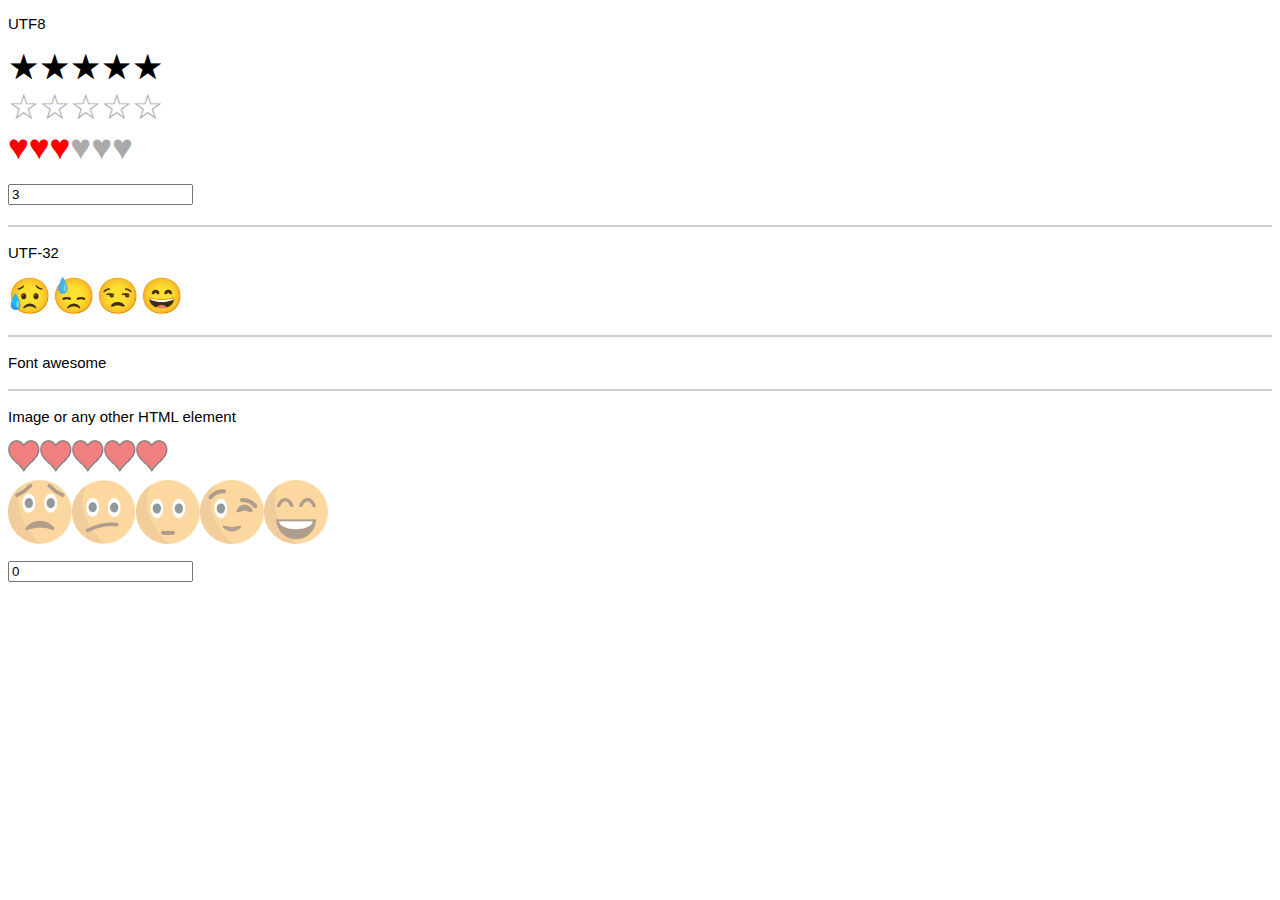
<file: library/rater/index.html>
<!DOCTYPE html>
<html lang="en">
<head>
    <meta charset="UTF-8">
    <title>Example</title>
    <link rel="stylesheet" href="https://maxcdn.bootstrapcdn.com/font-awesome/4.3.0/css/font-awesome.min.css">

    <script src="http://code.jquery.com/jquery-1.11.3.min.js" charset="utf-8"></script>
    <script src="rater.js" charset="utf-8"></script>
    <script>
        $(document).ready(function(){
            var options = {
                max_value: 6,
                step_size: 0.5,
                selected_symbol_type: 'hearts',
                url: 'http://localhost/test.php',
                initial_value: 3,
                update_input_field_name: $("#input2"),
            }
            $(".rate").rate();

            $(".rate").rate("setFace", 5, '😊');
            $(".rate").rate("setFace", 1, '😒');

            $(".rate2").rate(options);

            $(".rate2").on("change", function(ev, data){
                console.log(data.from, data.to);
            });

            $(".rate2").on("updateError", function(ev, jxhr, msg, err){
                console.log("This is a custom error event");
            });

            $(".rate2").rate("setAdditionalData", {id: 42});
            $(".rate2").on("updateSuccess", function(ev, data){
                console.log(data);
            });

            var options3 = {
                selected_symbol_type: 'utf8_emoticons',
                max_value: 4,
                step_size: 1,
                convert_to_utf8: true,
                only_select_one_symbol: true,
            };
            $("#rate3").rate(options3);

            setTimeout(function(){
                $("#rate4").rate({
                    selected_symbol_type: 'fontawesome_beer',
                    max_value: 5,
                    step_size: 0.25,
                });

                $("#rate6").rate({
                    selected_symbol_type: 'fontawesome_star',
                    max_value: 5,
                    step_size: 0.25,
                });
            }, 2000);

            $("#rate5").rate({
                selected_symbol_type: 'image',
                max_value: 5,
                step_size: 1,
                symbols: {
                    image: {
                        base: '<div class="im">&nbsp;</div>',
                        hover: '<div class="im">&nbsp;</div>',
                        selected: '<div class="im">&nbsp;</div>',
                    },
                }
            });

            $("#rate7").rate({
                selected_symbol_type: 'image2',
                max_value: 5,
                step_size: 1,
                update_input_field_name: $("#input1"),
                only_select_one_symbol: true,
                symbols:{
                    image2: {
                        base: ['<div style="background-image: url(\'./images/emoji1.png\');" class="im2">&nbsp;</div>',
                               '<div style="background-image: url(\'./images/emoji2.png\');" class="im2">&nbsp;</div>',
                               '<div style="background-image: url(\'./images/emoji3.png\');" class="im2">&nbsp;</div>',
                               '<div style="background-image: url(\'./images/emoji4.png\');" class="im2">&nbsp;</div>',
                               '<div style="background-image: url(\'./images/emoji5.png\');" class="im2">&nbsp;</div>',],
                        hover: ['<div style="background-image: url(\'./images/emoji1.png\');" class="im2">&nbsp;</div>',
                               '<div style="background-image: url(\'./images/emoji2.png\');" class="im2">&nbsp;</div>',
                               '<div style="background-image: url(\'./images/emoji3.png\');" class="im2">&nbsp;</div>',
                               '<div style="background-image: url(\'./images/emoji4.png\');" class="im2">&nbsp;</div>',
                               '<div style="background-image: url(\'./images/emoji5.png\');" class="im2">&nbsp;</div>',],
                        selected: ['<div style="background-image: url(\'./images/emoji1.png\');" class="im2">&nbsp;</div>',
                               '<div style="background-image: url(\'./images/emoji2.png\');" class="im2">&nbsp;</div>',
                               '<div style="background-image: url(\'./images/emoji3.png\');" class="im2">&nbsp;</div>',
                               '<div style="background-image: url(\'./images/emoji4.png\');" class="im2">&nbsp;</div>',
                               '<div style="background-image: url(\'./images/emoji5.png\');" class="im2">&nbsp;</div>',],
                    },
                },
            });
        });
    </script>

    <style>
        body
        {
            font-size: 35px;
            font-family: sans-serif;
        }
        .rate-base-layer
        {
            color: #aaa;
        }
        .rate-hover-layer
        {
            color: orange;
        }
        .rate2
        {
            font-size: 35px;
        }
        .rate2 .rate-hover-layer
        {
            color: pink;
        }
        .rate2 .rate-select-layer
        {
            color: red;
        }
        .im
        {
            background-image: url('./images/heart.gif');
            background-size: 32px 32px;
            background-repeat: no-repeat;
            width: 32px;
            height: 32px;
            display: inline-block;
        }
        .im2
        {
            background-image: url('./images/emoji5.png');
            background-size: 64px 64px;
            background-repeat: no-repeat;
            width: 64px;
            height: 64px;
            display: inline-block;
        }
        #rate5 .rate-base-layer span, #rate7 .rate-base-layer span
        {
            opacity: 0.5;
        }
        hr
        {
            border: 1px solid #ccc;
        }
        p
        {
            font-size: 15px;
        }
    </style>
</head>
<body>
    <p>UTF8</p>
    <div class="rate" data-rate-value=6></div>
    <div class="rate"></div>
    <div class="rate2"></div>
    <input id="input2" type="text">

    <hr>
    <p>UTF-32</p>
    <div id="rate3"></div>

    <hr>
    <p>Font awesome</p>
    <div id="rate4"></div>
    <div id="rate6"></div>

    <hr>
    <p>Image or any other HTML element</p>
    <div id="rate5"></div>
    <div id="rate7"></div>

    <input id="input1" type="text">
</body>
</html>
</file>
